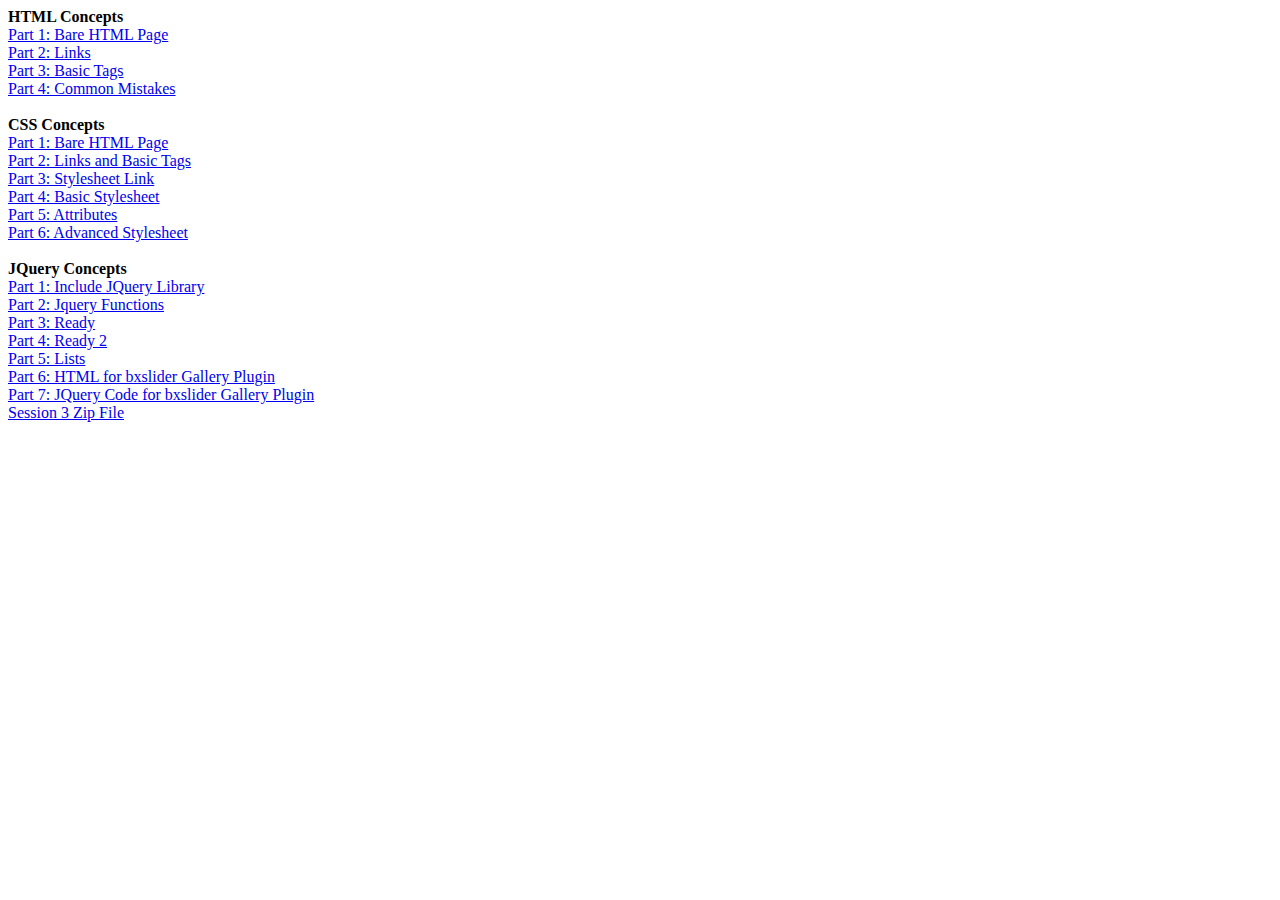
<file: index.html>
<!DOCTYPE html>
<html>
  <head>
    <meta charset="UTF-8">
    <title>Craig’s Tutorials</title>
  </head>
  <body>
    <b>HTML Concepts</b><br>
    <a href="session1-part1.html">Part 1: Bare HTML Page</a><br>
    <a href="session1-part2.html">Part 2: Links</a><br>
    <a href="session1-part3.html">Part 3: Basic Tags</a><br>
    <a href="session1-part4.html">Part 4: Common Mistakes</a><br>
    <br>
    <b>CSS Concepts</b><br>
    <a href="session2-part1.html">Part 1: Bare HTML Page</a><br>
    <a href="session2-part2.html">Part 2: Links and Basic Tags</a><br>
    <a href="session2-part3.html">Part 3: Stylesheet Link</a><br>
    <a href="session2-part4.css">Part 4: Basic Stylesheet</a><br>
    <a href="session2-part5.html">Part 5: Attributes</a><br>
    <a href="session2-part6.css">Part 6: Advanced Stylesheet</a><br>
    <br>
    <b>JQuery Concepts</b><br>
    <a href="session3-part1.html">Part 1: Include JQuery Library</a><br>
    <a href="session3-part2.js">Part 2: Jquery Functions</a><br>
    <a href="session3-part3.js">Part 3: Ready</a><br>
    <a href="session3-part4.js">Part 4: Ready 2</a><br>
    <a href="session3-part5.html">Part 5: Lists</a><br>
    <a href="session3-part6.html">Part 6: HTML for bxslider Gallery Plugin</a><br>
    <a href="session3-part7.js">Part 7: JQuery Code for bxslider Gallery Plugin</a><br>
    <a href="session3.zip">Session 3 Zip File</a>
  </body>
</html>
</file>
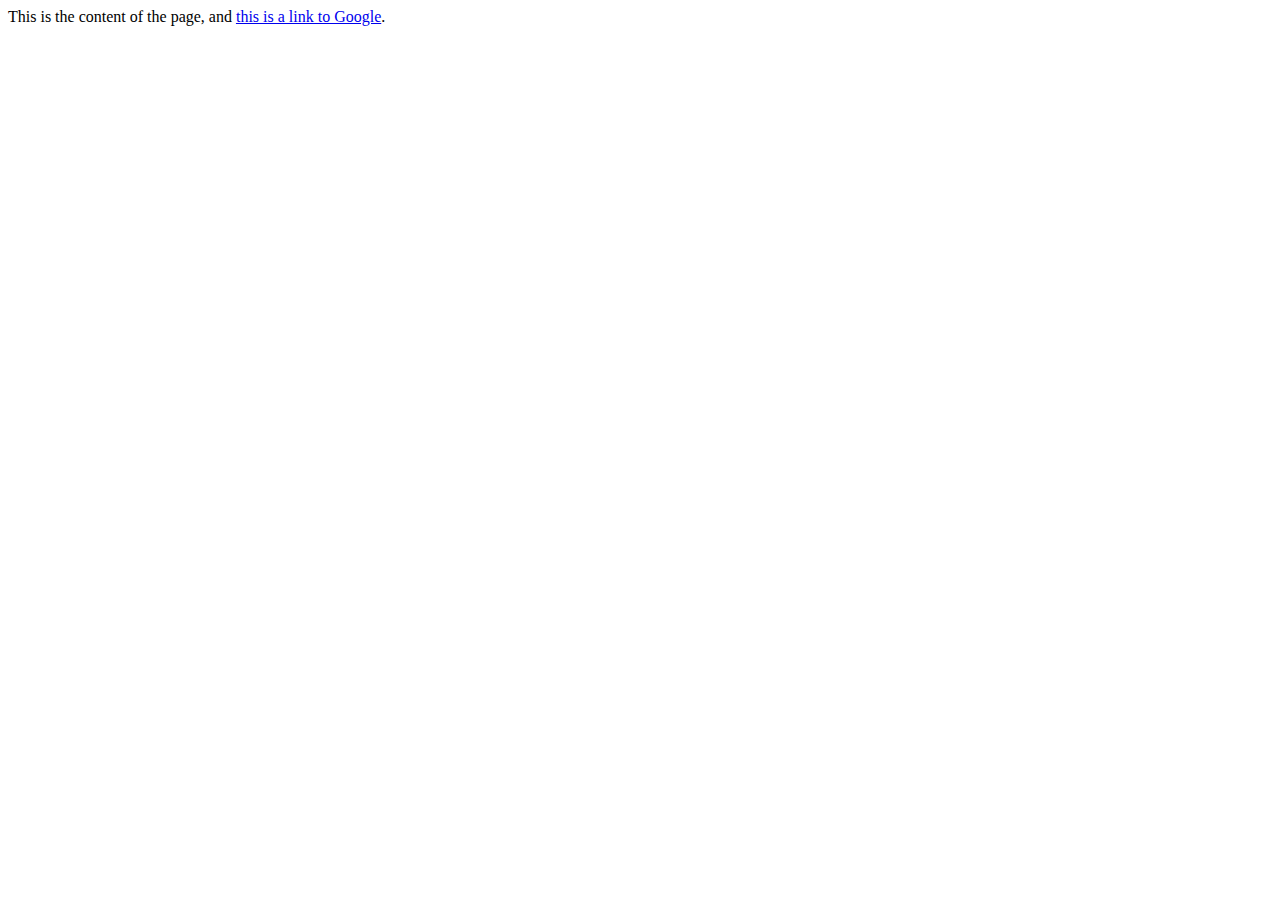
<file: session1-part2.html>
<!DOCTYPE html>
<html>
  <head>
    <meta charset="UTF-8">
    <title>Craig's Tutorial Page</title>
  </head>
  <body>
    This is the content of the page, and <a href="https://www.google.com/">this is a link to Google</a>.
  </body>
</html>
</file>
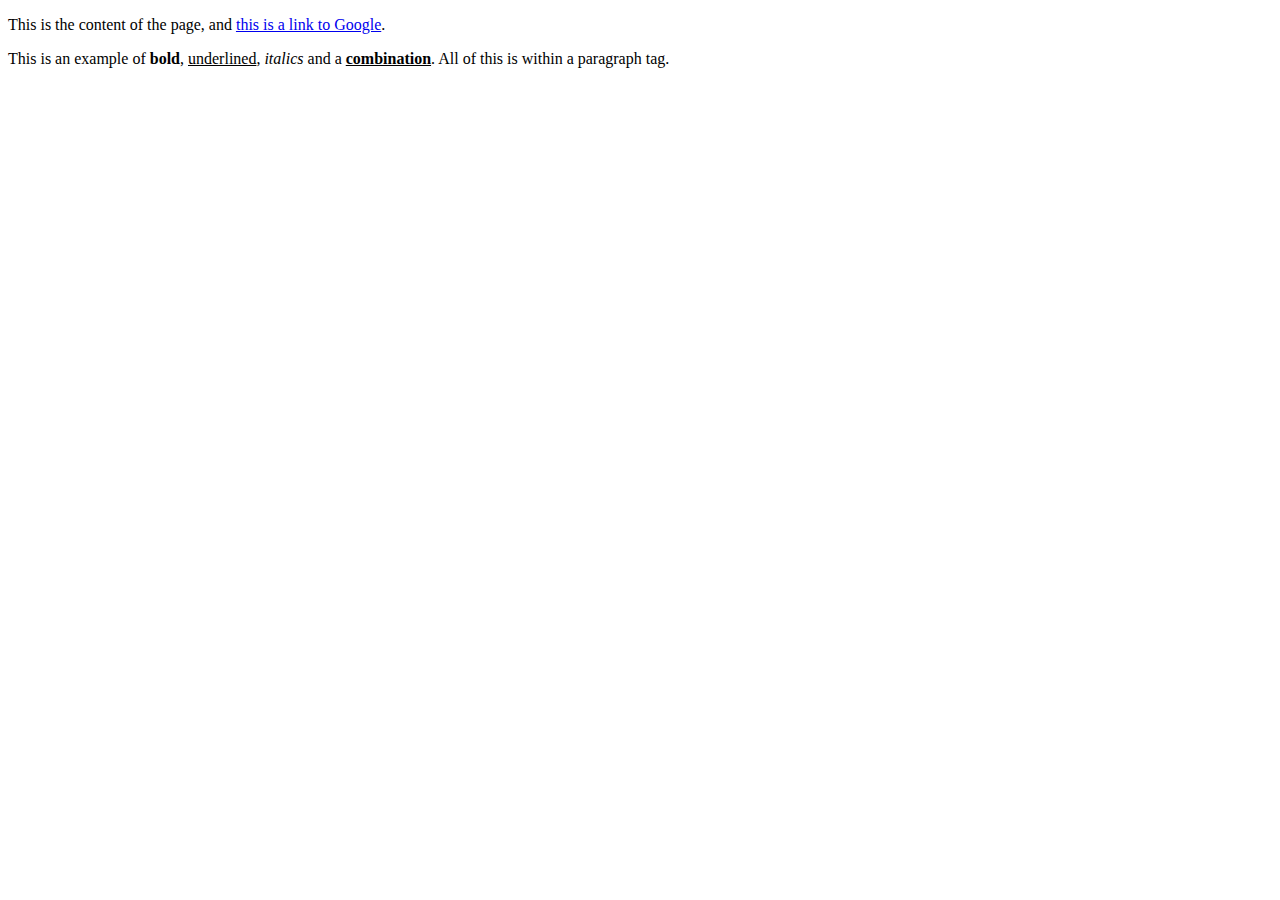
<file: session1-part3.html>
<!DOCTYPE html>
<html>
  <head>
    <meta charset="UTF-8">
    <title>Craig's Tutorial Page</title>
  </head>
  <body>
    <p>This is the content of the page, and <a href="https://www.google.com/">this is a link to Google</a>.</p>
    <p>This is an example of <b>bold</b>, <u>underlined</u>, <i>italics</i> and a <u><b>combination</b></u>. All of this is within a paragraph tag.</p>
  </body>
</html>
</file>
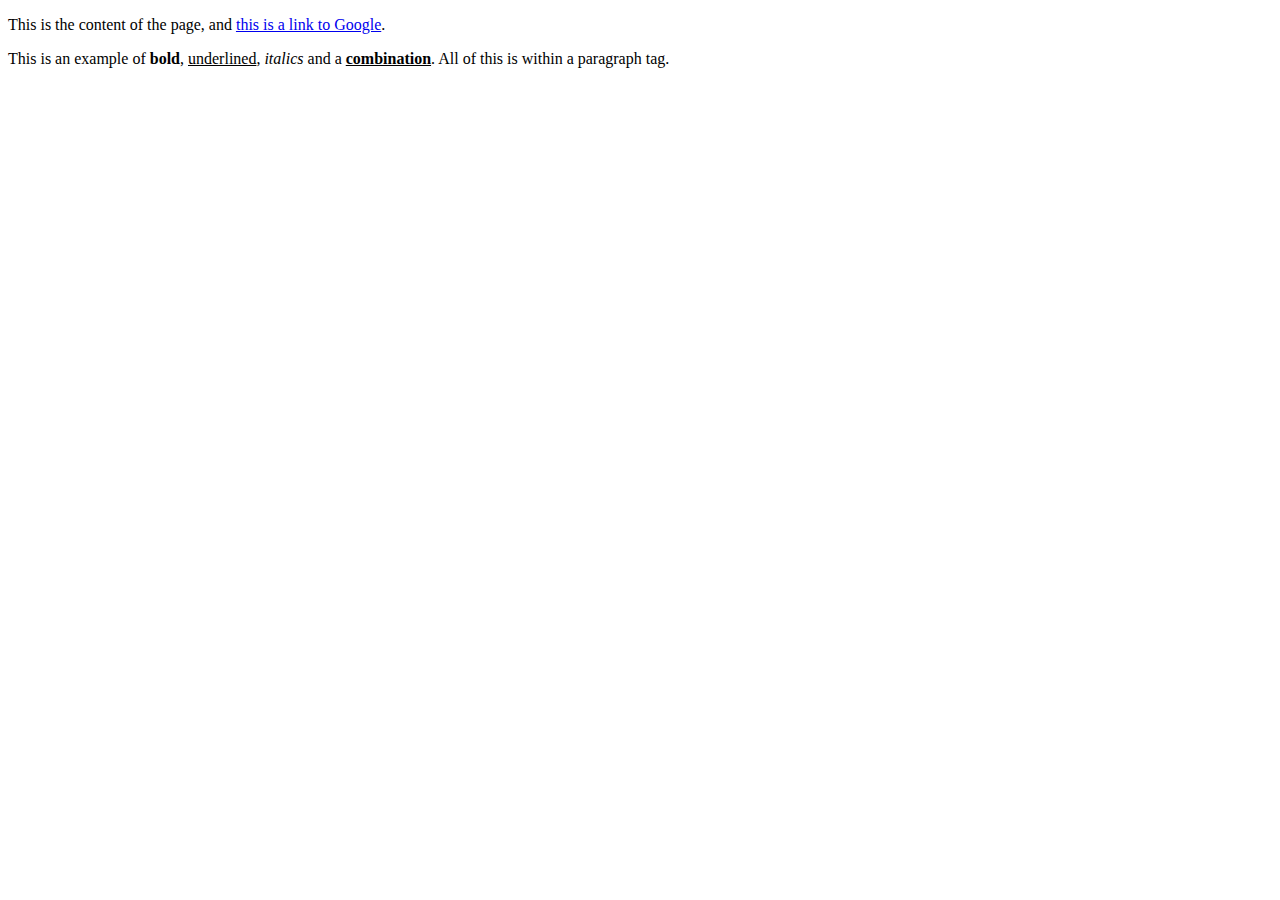
<file: session2-part2.html>
<!DOCTYPE html>
<html>
  <head>
    <meta charset="UTF-8">
    <title>Craig’s Tutorial Page</title>
  </head>
  <body>
    <p>This is the content of the page, and <a href="https://www.google.com/">this is a link to Google</a>.</p>
    <p>This is an example of <b>bold</b>, <u>underlined</u>, <i>italics</i> and a <u><b>combination</b></u>. All of this is within a paragraph tag.</p>
  </body>
</html>
</file>
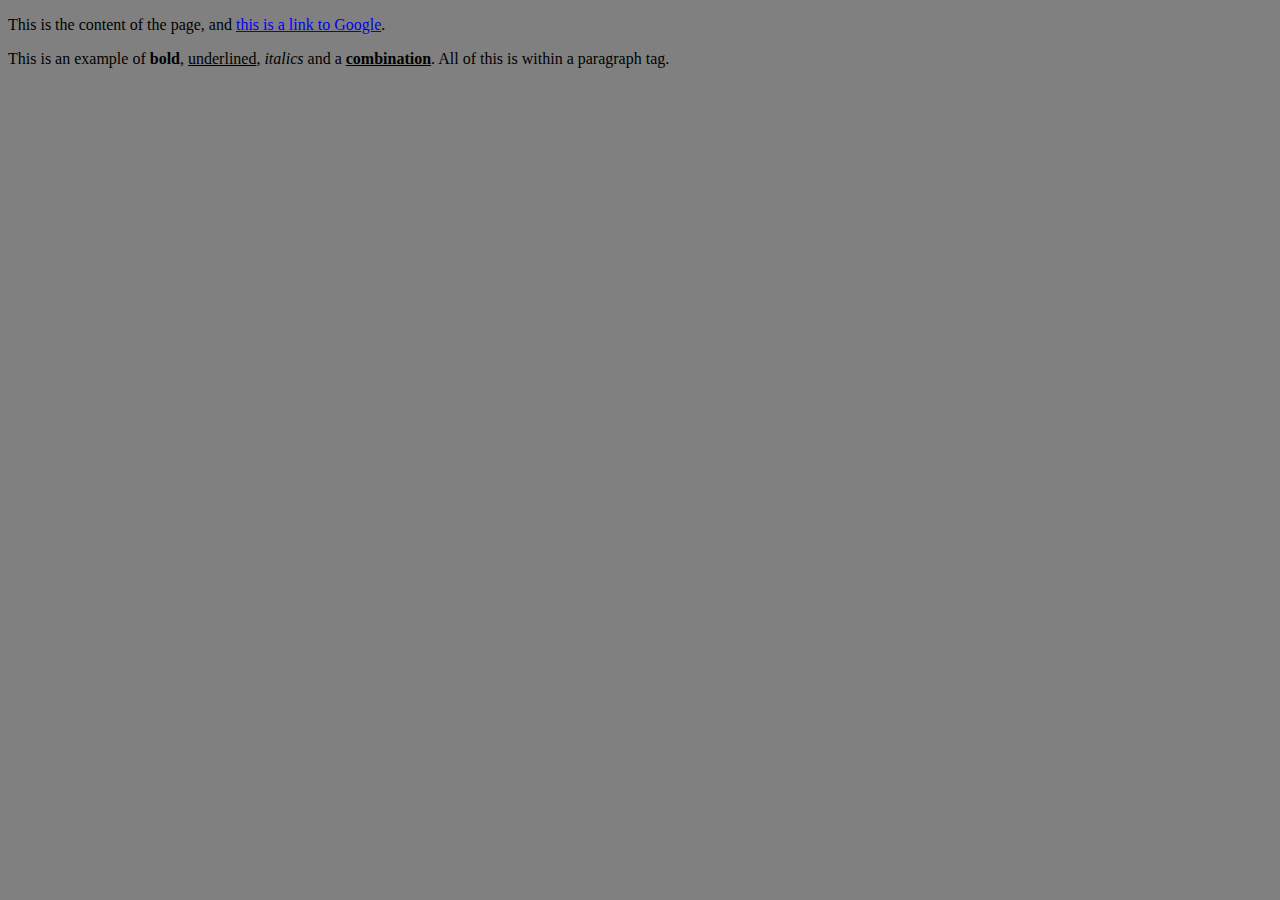
<file: session2-part3.html>
<!DOCTYPE html>
<html>
  <head>
    <meta charset="UTF-8">
    <link rel="stylesheet" type="text/css" href="theme.css">
    <title>Craig’s Tutorial Page</title>
  </head>
  <body>
    <p>This is the content of the page, and <a href="https://www.google.com/">this is a link to Google</a>.</p>
    <p>This is an example of <b>bold</b>, <u>underlined</u>, <i>italics</i> and a <u><b>combination</b></u>. All of this is within a paragraph tag.</p>
  </body>
</html>
</file>
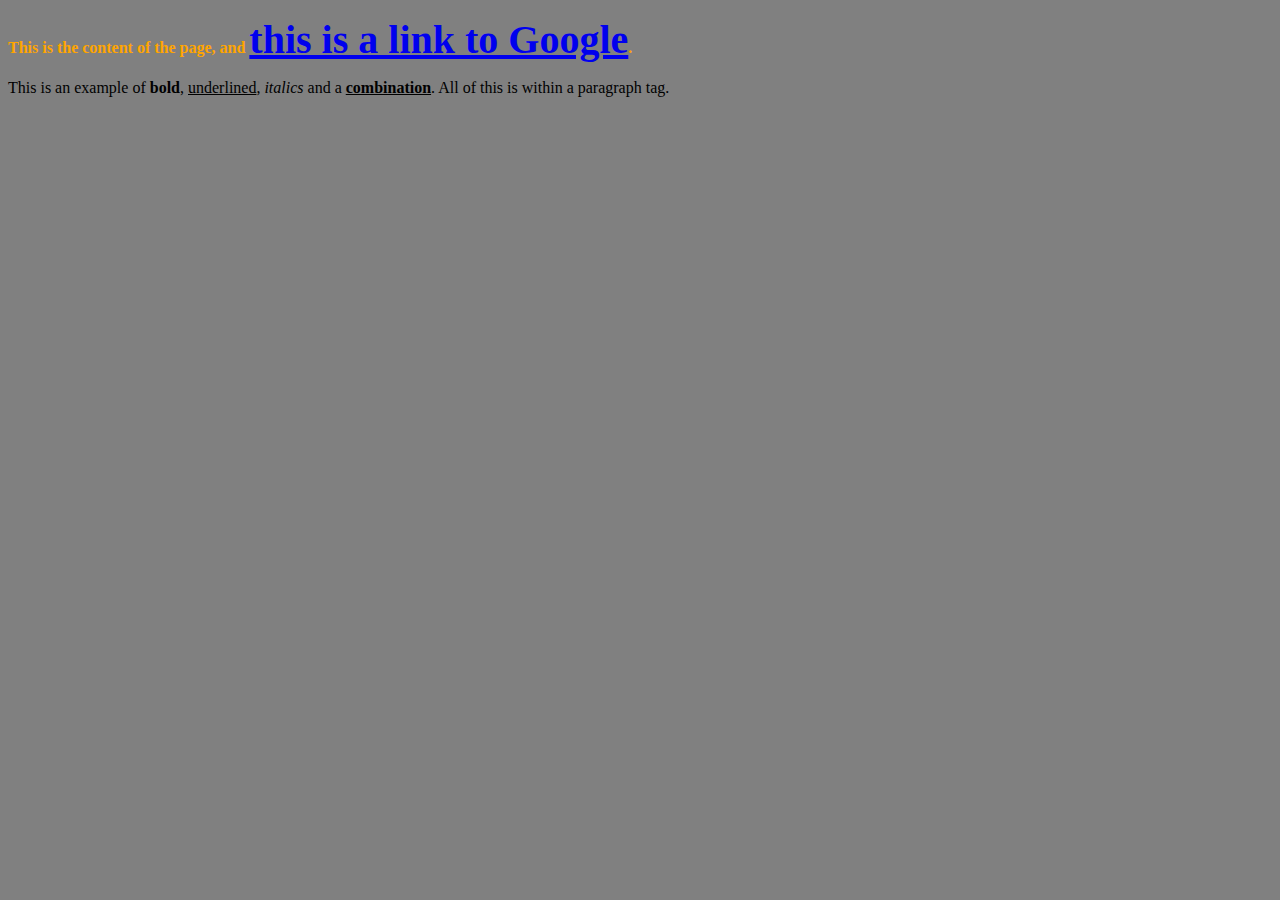
<file: session2-part5.html>
<!DOCTYPE html>
<html>
  <head>
    <meta charset="UTF-8">
    <link rel="stylesheet" type="text/css" href="theme.css">
    <title>Craig’s Tutorial Page</title>
  </head>
  <body>
    <p id="cage">This is the content of the page, and <a class="huge" href="https://www.google.com/">this is a link to Google</a>.</p>
    <p>This is an example of <b>bold</b>, <u>underlined</u>, <i>italics</i> and a <u><b>combination</b></u>. All of this is within a paragraph tag.</p>
  </body>
</html>
</file>
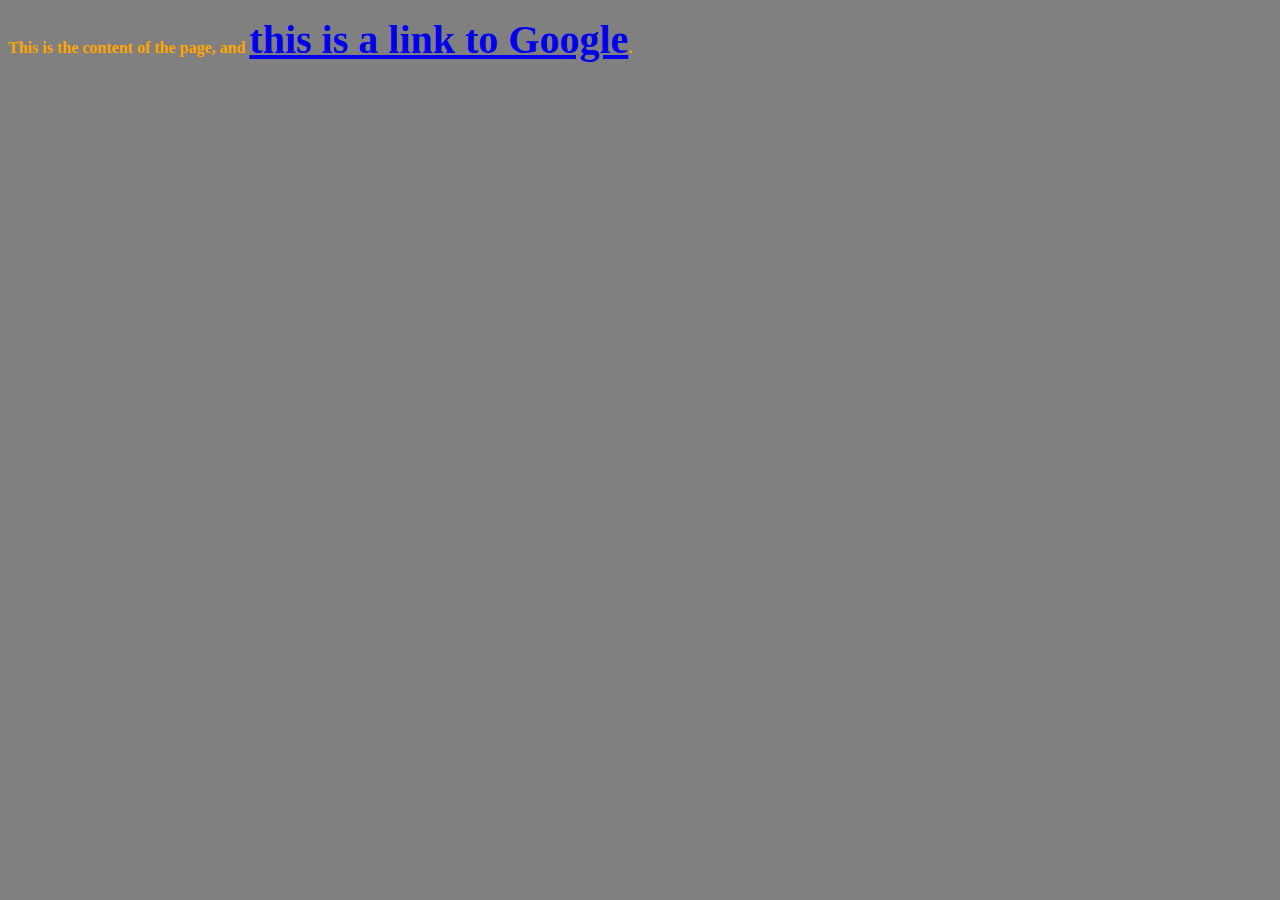
<file: session3-part1.html>
<!DOCTYPE html>
<html>
  <head>
    <meta charset="UTF-8">
    <link rel="stylesheet" type="text/css" href="theme.css">
    <script src="https://ajax.googleapis.com/ajax/libs/jquery/2.1.4/jquery.min.js"></script>
    <title>Craig’s Tutorial Page</title>
  </head>
  <body id="body">
    <p id="cage">This is the content of the page, and <a class="huge" href="https://www.google.com/">this is a link to Google</a>.</p>
  </body>
</html>
</file>
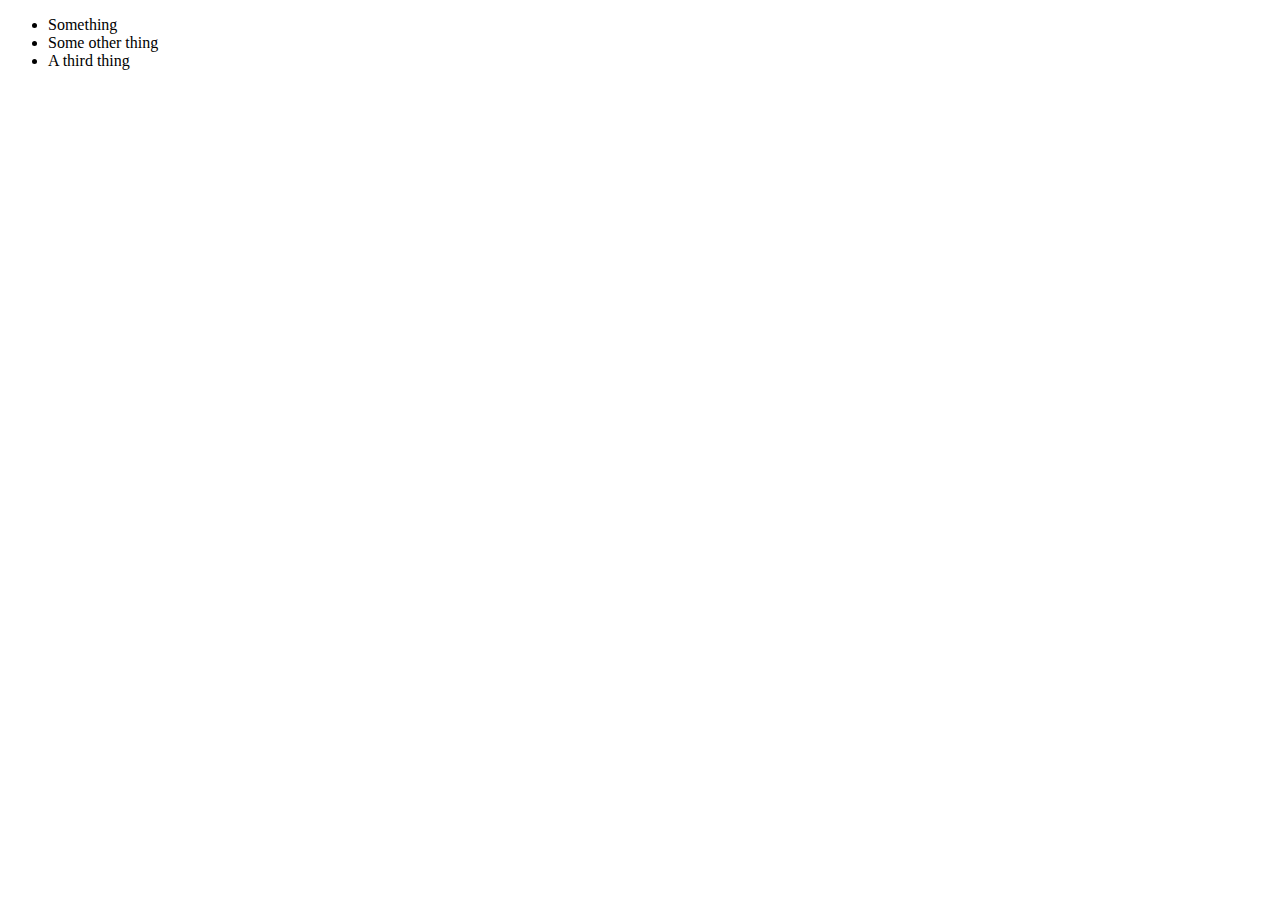
<file: session3-part5.html>
<!DOCTYPE html>
<html>
  <head>
    <meta charset="UTF-8">
    <title>Lists!</title>
  </head>
  <body>
    <ul>
      <li>Something</li>
      <li>Some other thing</li>
      <li>A third thing</li>
    </ul>
  </body>
</html>
</file>
<file: theme.css>
body {
  background-color: grey;
}

.huge {
  font-size: 40px;
}

#cage {
  color: orange;
  font-weight:bold;
}
</file>
